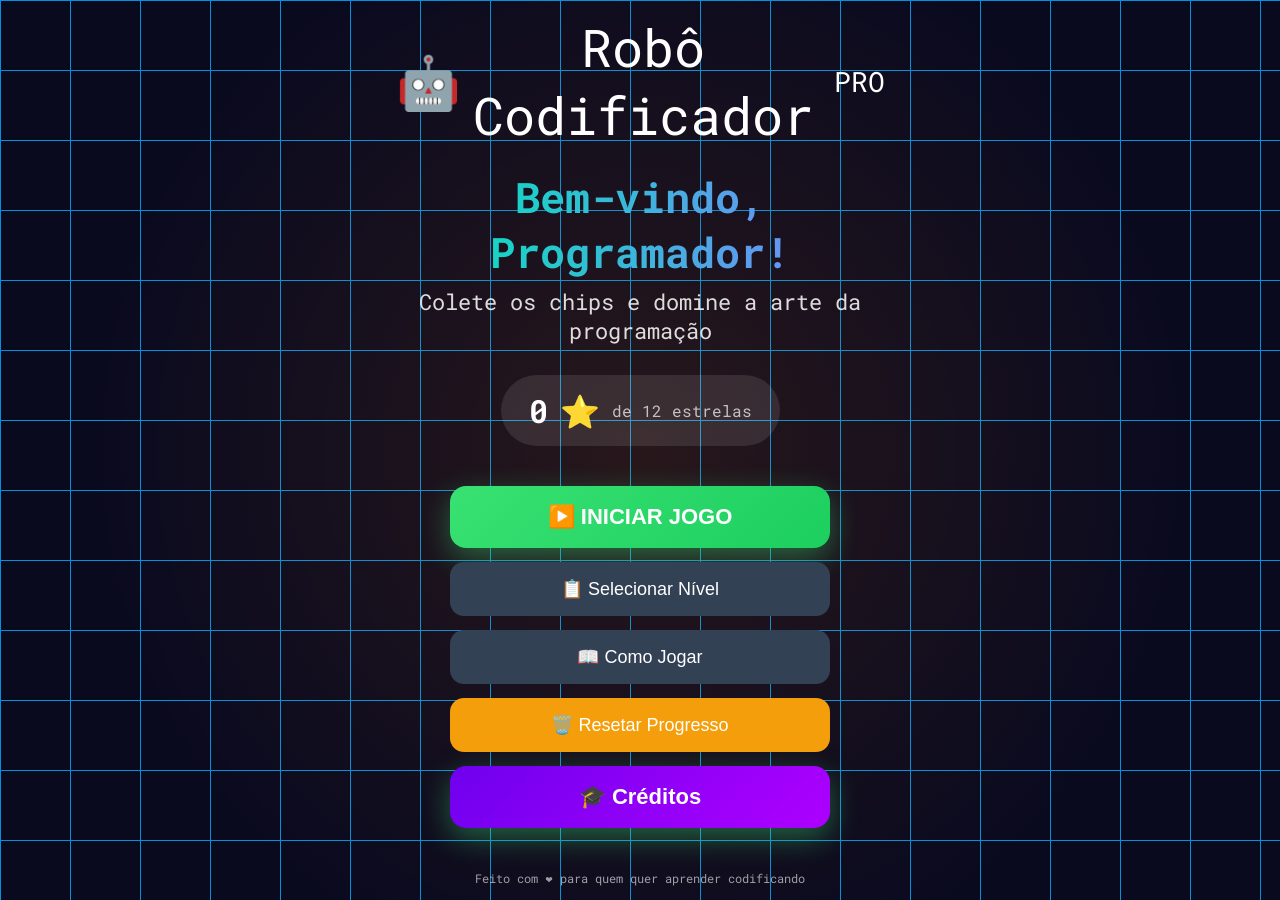
<file: index.html>
<!DOCTYPE html>
<html lang="pt-BR">

<head>
  <meta charset="UTF-8">
  <meta name="viewport" content="width=device-width, initial-scale=1.0">
  <title>🤖 Robô Codificador PRO</title>
  <link rel="stylesheet" href="styles.css">
</head>

<body>

  <style>
    .btn-creditos {
      background: linear-gradient(135deg, #7c83ff, #a855f7);
      border: none;
      color: white;
      padding: 8px 16px;
      border-radius: 40px;
      font-weight: bold;
      cursor: pointer;
      font-family: inherit;
      transition: 0.2s;
      margin-left: 12px;
    }

    .btn-creditos:hover {
      opacity: 0.85;
      transform: scale(0.97);
    }
  </style>

  <div class="game-wrapper">
    <!-- HEADER -->
    <div class="header">
      <div class="logo">
        🤖 <span>Robô Codificador</span>
      </div>
      <div class="header-center">
        <div class="progress-bar" id="progress-bar"></div>
        <button onclick="showPause()" id="btn-pause" class="btn-pause-game">
          ⏸️
        </button>
      </div>
      <div style="display: flex; gap: 12px;">
        <button onclick="resetProgress()" class="btn-reset-progress">
          🗑️ Resetar Progresso
        </button>
        <button onclick="mostrarCreditos()" class="btn-creditos">
          🎓 Créditos
        </button>
      </div>
    </div>

    <div class="container">

      <div class="editor">
        <div class="editor-header">
          <span id="level-title">Nível 1 — Colete os 4 chipes!</span>
          <span style="color:#ffd93d; cursor:pointer;" onclick="mostrarDica()">💡 Dica</span>
        </div>
        <div class="hud">
          <div id="lives" class="lives">❤️❤️❤️</div>
          <div id="timer" class="timer">⏱️ <span id="time-left">60</span>s</div>

          <!-- CONTADOR DE CHIPS EM TEMPO REAL -->
          <div id="chip-counter" class="chip-counter">
            💾 <span id="chips-collected">0</span>/<span id="total-chips">4</span>
          </div>
        </div>
        <pre class="code-area" id="code" contenteditable="true" spellcheck="false"></pre>
        <div class="controls">
          <button onclick="startGame()" id="btn-start" class="btn-start">▶️ INICIAR JOGO</button>
          <button onclick="executarCodigo()" id="btn-exec" class="btn-exec">▶️ Executar</button>
          <button onclick="mostrarSolucao()" id="btn-solucao" class="btn-solucao">❓Solução</button>
          <button onclick="mostrarDocs()" class="btn-docs">📖 Tutorial</button>
          <button onclick="resetNivel()" class="btn-reset">🔄 Reset</button>
          <button onclick="proximoNivel()" id="btn-proximo" class="btn-proximo" style="display:none;">Próximo Nível
            ▶</button>
        </div>
        <div id="status" class="status"></div>
      </div>

      <div class="grid-container">
        <canvas id="canvas" width="560" height="560"></canvas>
      </div>
    </div>

  </div><!-- end .game-wrapper -->

  <!-- MODAL DOCS -->
  <div id="modal-docs">
    <div class="modal-content">
      <h2>📖 Comandos Disponíveis</h2>
      <ul>
        <li><strong>moverEsquerda()</strong> — Move o robô 1 casa para a esquerda</li>
        <li><strong>moverDireita()</strong> — Move o robô 1 casa para a direita</li>
        <li><strong>moverCima()</strong> — Move o robô 1 casa para cima</li>
        <li><strong>moverBaixo()</strong> — Move o robô 1 casa para baixo</li>
      </ul>
      <p style="font-size:14px; color:#64748b; margin-bottom:24px;">
        Use <strong>moverDireita(5)</strong> para mover várias casas.<br>
        Escreva um comando por linha.
      </p>
      <button onclick="fecharModal()" class="btn-fechar">Fechar</button>
    </div>
  </div>

  <!-- MODAL TEMPO ESGOTADO -->
  <div id="modal-timeout">
    <div class="modal-content">
      <h2>⏰ Seu tempo acabou!</h2>
      <p style="font-size:18px; margin:20px 0 10px 0;">Você perdeu uma vida.</p>
      <p style="margin-bottom:30px; font-size:17px;">Gostaria de jogar novamente este nível?</p>
      <div style="display:flex; gap:15px;">
        <button onclick="reiniciarNivelDoTimeout()"
          style="flex:1; background:#38e172; color:white; padding:14px; border-radius:10px; font-weight:700; cursor:pointer;">Sim,
          jogar novamente</button>
        <button onclick="fecharModalTimeout()"
          style="flex:1; background:#64748b; color:white; padding:14px; border-radius:10px; font-weight:700; cursor:pointer;">Cancelar</button>
      </div>
    </div>
  </div>

  <!-- MODAL CONFIRMAR RESET DO NÍVEL -->
  <div id="modal-reset-nivel">
    <div class="modal-content modal-reset-content">
      <div class="modal-reset-icon">🔄</div>
      <h2 class="modal-reset-title">Reiniciar Nível?</h2>
      <p class="modal-reset-desc">O código atual será apagado e o robô voltará ao início.<br>Tem certeza?</p>
      <div class="modal-reset-buttons">
        <button onclick="confirmarResetNivel()" class="btn-reset-confirm">✅ Sim, reiniciar</button>
        <button onclick="cancelarResetNivel()" class="btn-reset-cancel">❌ Cancelar</button>
      </div>
    </div>
  </div>

  <!-- MODAL PAUSE -->
  <div id="modal-pause">
    <div class="modal-content-pause">
      <div class="pause-box">
        <div class="pause-title">PAUSE</div>
        <button onclick="resumeGame()" class="pause-btn-continue">CONTINUE ▶</button>
        <button onclick="endGameFromPause()" class="pause-btn-end">END GAME</button>
        <div class="pause-footer">PRESS SPACE TO CONTINUE</div>
      </div>
    </div>
  </div>

  <!-- LEVEL TRANSITION SCREEN -->
  <div id="level-transition-screen" class="transition-screen">
    <div class="transition-content">
      <div class="transition-robot">🤖</div>
      <h2>Nível <span id="current-level-num">1</span> Concluído!</h2>
      <div id="transition-stars" class="stars-big"></div>
      <p class="transition-subtitle">Preparando próximo desafio...</p>
      <p id="transition-next">Nível <span id="next-level-num">2</span></p>
      <div class="loading-container">
        <div class="loading-bar">
          <div class="loading-progress"></div>
        </div>
      </div>
    </div>
  </div>

  <!-- TELA DE MENU PRINCIPAL -->
  <div id="main-menu-screen" class="menu-screen">
    <div class="menu-content">
      <div class="menu-header">🤖 <span>Robô Codificador</span><span style="font-size:28px; margin-left:8px;">PRO</span>
      </div>
      <h1 class="menu-title">Bem-vindo, Programador!</h1>
      <p class="menu-subtitle">Colete os chips e domine a arte da programação</p>
      <div class="total-stars"><span id="menu-total-stars">0</span> ⭐ <small>de 12 estrelas</small></div>
      <div class="menu-buttons">
        <button onclick="startGameFromMenu()" class="btn-menu-primary">▶️ INICIAR JOGO</button>
        <button onclick="showLevelSelector()" class="btn-menu-secondary">📋 Selecionar Nível</button>
        <button onclick="mostrarDocs()" class="btn-menu-secondary">📖 Como Jogar</button>
        <button onclick="resetProgressFromMenu()" class="btn-menu-warning">🗑️ Resetar Progresso</button>
          <button onclick="mostrarCreditos()" class="btn-menu">
      🎓 Créditos
    </button>
      </div>
      <div class="menu-footer"><small>Feito com ❤️ para quem quer aprender codificando</small></div>
    </div>
  </div>

  <!-- SELETOR DE NÍVEIS -->
  <div id="level-selector-modal" class="modal-levels">
    <div class="modal-content-levels">
      <h2>Escolha o Nível</h2>
      <div id="levels-grid" class="levels-grid"></div>
      <button onclick="closeLevelSelector()" class="btn-fechar">Fechar</button>
    </div>
  </div>

  <script src="script.js">
       // ==================== CRÉDITOS ====================
    
  </script>
</body>

</html>
</file>
<file: styles.css>
@import url('https://fonts.googleapis.com/css2?family=Roboto+Mono:wght@400;500&display=swap');

:root {
  --primary: #00e6b8;
  --primary-hover: #00c9a7;
  --accent: #7c83ff;
  --accent-hover: #5f66ff;
  --warning: #ffb020;
  --warning-hover: #ff9500;
  --dark: #141422;
  --dark-light: #1f1f35;
  --gray: #7c8aa5;
}

* { box-sizing: border-box; margin: 0; padding: 0; }

body { 
  background: linear-gradient(135deg, #e6eeff, #ccd9ff); 
  display: flex; 
  justify-content: center; 
  align-items: flex-start;
  min-height: 100vh; 
  font-family: 'Roboto Mono', monospace; 
  padding: 32px 20px;
}

.game-wrapper {
  display: flex;
  flex-direction: column;
  width: 100%;
  max-width: 1180px;
  margin: 0 auto;
}

/* HEADER */
.header {
  display: flex;
  align-items: center;
  justify-content: space-between;
  background: var(--dark);
  color: white;
  padding: 14px 24px;
  border-radius: 18px 18px 0 0;
  box-shadow: 0 10px 35px rgba(0,0,0,0.45);
  gap: 16px;
  flex-wrap: nowrap;
}

.header .logo {
  font-size: 20px;
  font-weight: 700;
  white-space: nowrap;
  flex-shrink: 0;
}

.header-center {
  display: flex;
  align-items: center;
  gap: 14px;
  flex: 1;
  justify-content: center;
}

.btn-reset-progress {
  padding: 9px 16px;
  font-size: 13px;
  font-weight: 600;
  border-radius: 10px;
  cursor: pointer;
  transition: all 0.2s ease;
  background: var(--warning);
  color: white;
  white-space: nowrap;
  flex-shrink: 0;
  flex: 0;
  min-width: unset;
}

/* CONTAINER */
.container { 
  display: flex; 
  gap: 25px; 
  background: #ffffff; 
  padding: 25px; 
  border-radius: 0 0 24px 24px; 
  box-shadow: 0 20px 50px rgba(0,0,0,0.22); 
  width: 100%;
  align-items: stretch;
  position: relative;
}

.btn-pause-game {
  position: absolute;
  top: 25px;
  right: 25px;
  z-index: 100;
  background: #64748b;
  color: white;
  font-size: 32px;
  width: 58px;
  height: 58px;
  border-radius: 50%;
  border: none;
  display: flex;
  align-items: center;
  justify-content: center;
  cursor: pointer;
  box-shadow: 0 6px 20px rgba(0,0,0,0.3);
  transition: all 0.2s ease;
}

.btn-pause-game:hover {
  background: #475569;
  transform: scale(1.1);
}

/* CONTADOR DE CHIPS EM TEMPO REAL */
.chip-counter {
  font-size: 18px;
  font-weight: 600;
  color: #10b981;
  display: flex;
  align-items: center;
  gap: 6px;
  background: rgba(16, 185, 129, 0.1);
  padding: 6px 14px;
  border-radius: 9999px;
  border: 2px solid #10b981;
}

.chip-counter span {
  font-family: 'Roboto Mono', monospace;
}

/* EDITOR */
.editor { 
  flex: 1;
  min-width: 300px;
  max-width: 420px;
  background: var(--dark); 
  color: #ffffff; 
  border-radius: 18px; 
  overflow: hidden; 
  box-shadow: 0 10px 35px rgba(0,0,0,0.45); 
  display: flex;
  flex-direction: column;
}

.editor-header { 
  background: var(--dark-light); 
  padding: 14px 20px; 
  font-size: 15px; 
  display: flex; 
  justify-content: space-between; 
  align-items: center; 
  border-bottom: 1px solid #2f2f4a;
}

.code-area { 
  flex: none;
  height: 340px;
  min-height: 280px;
  max-height: 420px;
  background: var(--dark); 
  padding: 20px; 
  font-size: 14px; 
  line-height: 1.7; 
  overflow-y: auto; 
  white-space: pre;
  outline: none;
  border: none;
  font-family: 'Roboto Mono', monospace;
  color: #d6e4ff;
  border-radius: 0 0 18px 18px;
  box-shadow: inset 0 4px 12px rgba(0,0,0,0.4);
}

.controls { 
  padding: 16px 20px; 
  display: flex; 
  gap: 10px; 
  flex-wrap: wrap; 
  background: var(--dark);
  border-top: 1px solid #2f2f4a;
}

button { 
  padding: 12px 18px; 
  font-size: 14px; 
  border: none; 
  border-radius: 10px; 
  cursor: pointer; 
  font-weight: 500; 
  transition: all 0.2s ease;
  display: flex;
  align-items: center;
  justify-content: center;
  gap: 6px;
  flex: 1 1 auto;
  min-width: 120px;
}

button:hover { transform: translateY(-2px); }
button:disabled { opacity: 0.5; cursor: not-allowed; transform: none; }

.btn-exec { background: var(--primary); color: white; }
.btn-solucao { background: var(--accent); color: white; }
.btn-reset { background: var(--warning); color: white; }
.btn-proximo { background: #38e172; color: white; }

.btn-start {
  background: linear-gradient(135deg, #38e172, #1ccf5f);
  color: white;
  font-size: 17px;
  font-weight: 700;
  box-shadow: 0 6px 18px rgba(56, 225, 114, 0.5);
  min-width: 180px;
}
.btn-start:hover {
  transform: translateY(-3px) scale(1.05);
  box-shadow: 0 8px 24px rgba(56, 225, 114, 0.6);
}

.status { 
  padding: 0 20px 16px;
  font-size: 13px; 
  color: var(--primary); 
  min-height: 24px; 
  font-weight: 500;
  text-align: center;
  transition: all 0.3s ease;
}
.status.success { color: #22ffb2 !important; font-size: 15px; font-weight: 700; }
.status.error { color: #ff4d6d !important; font-size: 15px; font-weight: 700; }

.grid-container { 
  flex: 1.2;
  min-width: 280px;
  display: flex;
  justify-content: center;
  align-items: center;
}

canvas { 
  width: 100%;
  max-width: 560px;
  aspect-ratio: 1 / 1;
  background: #fffdf7; 
  border-radius: 22px; 
  box-shadow: 0 15px 45px rgba(100,150,255,0.35); 
}

.progress-bar { display: flex; gap: 10px; align-items: center; }

.level-dot {
  display: flex;
  flex-direction: column;
  align-items: center;
  justify-content: center;
  width: 52px;
  height: 52px;
  border-radius: 14px;
  background: #2f3b52;
  color: #a8b3cf;
  font-weight: 700;
  font-size: 16px;
  border: 2px solid #3d4f68;
  transition: all 0.3s ease;
  position: relative;
  gap: 2px;
}

.level-dot .dot-num {
  font-size: 16px;
  font-weight: 800;
  line-height: 1;
}

.level-dot .dot-stars {
  font-size: 9px;
  line-height: 1;
  min-height: 10px;
  letter-spacing: 1px;
}

.level-dot.completed {
  background: linear-gradient(135deg, #00c9a7, #00e6b8);
  color: white;
  border-color: transparent;
  box-shadow: 0 0 0 3px rgba(0, 230, 184, 0.35), 0 4px 14px rgba(0,230,184,0.3);
}

/* BOTÃO PAUSE NO HEADER */
.btn-pause-game {
  background: #334155;
  color: white;
  font-size: 18px;
  width: 44px;
  height: 44px;
  min-width: 44px;
  border-radius: 12px;
  border: 2px solid #475569;
  display: flex;
  align-items: center;
  justify-content: center;
  cursor: pointer;
  transition: all 0.2s ease;
  flex: 0;
  padding: 0;
}

.btn-pause-game:hover {
  background: #475569;
  border-color: #64748b;
  transform: scale(1.08);
}

.hud {
  background: var(--dark-light);
  padding: 12px 20px;
  display: flex;
  justify-content: space-between;
  align-items: center;
  border-bottom: 1px solid #2f2f4a;
  gap: 15px;
}

.lives { font-size: 32px; letter-spacing: 4px; }
.timer { 
  font-size: 18px; 
  font-weight: 500; 
  color: #ffe14d; 
  display: flex; 
  align-items: center; 
  gap: 6px; 
}
.timer.low { color: #ff3b5c; animation: pulse 800ms infinite; }
@keyframes pulse { 0%,100% { transform: scale(1); } 50% { transform: scale(1.15); } }

/* MODAIS */
#modal-docs, #modal-timeout, #modal-pause, #modal-reset-nivel {
  display: none; position: fixed; inset: 0;
  background: rgba(20,20,34,0.9); z-index: 9999;
  justify-content: center; align-items: center;
}
.modal-content {
  background: #ffffff; padding: 24px; border-radius: 18px;
  max-width: 520px; width: 100%; max-height: 90vh; overflow-y: auto;
  box-shadow: 0 25px 60px rgba(0,0,0,0.35);
}
.btn-fechar { width: 100%; padding: 12px; background: var(--primary); color: white; border-radius: 10px; font-size: 15px; cursor: pointer; }

/* MODAL RESET NÍVEL */
.modal-reset-content {
  text-align: center;
  padding: 36px 32px 28px;
  max-width: 420px;
}
.modal-reset-icon {
  font-size: 52px;
  margin-bottom: 10px;
  animation: resetSpin 0.6s ease;
}
@keyframes resetSpin {
  from { transform: rotate(-180deg) scale(0.5); opacity: 0; }
  to   { transform: rotate(0deg) scale(1); opacity: 1; }
}
.modal-reset-title {
  font-size: 24px;
  font-weight: 700;
  color: #1e293b;
  margin-bottom: 12px;
}
.modal-reset-desc {
  font-size: 15px;
  color: #475569;
  line-height: 1.6;
  margin-bottom: 28px;
}
.modal-reset-buttons {
  display: flex;
  gap: 12px;
}
.btn-reset-confirm {
  flex: 1;
  padding: 14px;
  background: #22c55e;
  color: white;
  border: none;
  border-radius: 10px;
  font-size: 15px;
  font-weight: 700;
  cursor: pointer;
  transition: background 0.18s, transform 0.12s;
  font-family: 'Roboto Mono', monospace;
}
.btn-reset-confirm:hover { background: #16a34a; transform: translateY(-2px); }
.btn-reset-confirm:active { transform: translateY(1px); }
.btn-reset-cancel {
  flex: 1;
  padding: 14px;
  background: #64748b;
  color: white;
  border: none;
  border-radius: 10px;
  font-size: 15px;
  font-weight: 700;
  cursor: pointer;
  transition: background 0.18s, transform 0.12s;
  font-family: 'Roboto Mono', monospace;
}
.btn-reset-cancel:hover { background: #475569; transform: translateY(-2px); }
.btn-reset-cancel:active { transform: translateY(1px); }

/* PAUSE MODAL */
.modal-content-pause {
  width: 100%;
  max-width: 520px;
  display: flex;
  justify-content: center;
}
.pause-box {
  background: #0f172a;
  border: 14px solid #7dd3fc;
  padding: 30px 40px;
  width: 100%;
  max-width: 460px;
  box-shadow: 0 0 0 8px #1e2a4a, 0 25px 60px rgba(0,0,0,0.6);
  text-align: center;
}
.pause-title {
  font-family: 'Roboto Mono', monospace;
  font-size: 58px;
  font-weight: 900;
  color: #7dd3fc;
  letter-spacing: 14px;
  text-shadow: 6px 6px 0 #000, -2px -2px 0 #000;
  margin-bottom: 40px;
}
.pause-btn-continue, .pause-btn-end {
  display: block;
  width: 100%;
  padding: 22px;
  margin: 14px 0;
  font-size: 26px;
  font-weight: 700;
  letter-spacing: 6px;
  border: none;
  cursor: pointer;
  transition: all 0.2s;
}
.pause-btn-continue { background: #38e172; color: #0f172a; box-shadow: 0 10px 0 #1e3a5f; }
.pause-btn-end { background: #64748b; color: white; box-shadow: 0 10px 0 #1e3a5f; }
.pause-btn-continue:active, .pause-btn-end:active { transform: translateY(4px); box-shadow: 0 4px 0 #1e3a5f; }
.pause-footer {
  margin-top: 30px;
  font-family: 'Roboto Mono', monospace;
  font-size: 17px;
  color: #a5b4fc;
  letter-spacing: 3px;
}

/* TRANSITION, MENU E OUTROS (mantidos iguais ao seu original) */
.transition-screen {
  display: none;
  position: fixed;
  top: 0; left: 0;
  width: 100%;
  height: 100%;
  background: rgba(15, 23, 42, 0.95);
  z-index: 10000;
  align-items: center;
  justify-content: center;
  animation: fadeIn 0.4s ease forwards;
}

.transition-content {
  text-align: center;
  color: white;
  max-width: 460px;
  padding: 40px 30px;
}

.transition-robot {
  font-size: 92px;
  margin-bottom: 10px;
  animation: robotFloat 2s ease-in-out infinite;
}

.transition-screen h2 {
  font-size: 32px;
  margin: 15px 0 8px 0;
  color: #00e6b8;
}

.transition-subtitle {
  font-size: 18px;
  opacity: 0.9;
  margin: 5px 0 15px 0;
}

#transition-next {
  font-size: 26px;
  font-weight: 700;
  color: #7c83ff;
  margin-bottom: 30px;
}

.stars-big {
  font-size: 52px;
  letter-spacing: 8px;
  margin: 10px 0 25px 0;
  min-height: 58px;
}

.loading-container {
  width: 100%;
  max-width: 320px;
  margin: 0 auto;
}

.loading-bar {
  height: 12px;
  background: #334155;
  border-radius: 9999px;
  overflow: hidden;
  box-shadow: inset 0 2px 4px rgba(0,0,0,0.3);
}

.loading-progress {
  height: 100%;
  width: 0%;
  background: linear-gradient(90deg, #00e6b8, #7c83ff);
  border-radius: 9999px;
  animation: loadingAnim 1.8s ease-in-out forwards;
}

@keyframes fadeIn {
  from { opacity: 0; }
  to { opacity: 1; }
}

@keyframes robotFloat {
  0%, 100% { transform: translateY(0); }
  50% { transform: translateY(-18px); }
}

@keyframes loadingAnim {
  0% { width: 0%; }
  100% { width: 100%; }
}

.menu-screen {
  display: none;
  position: fixed;
  top: 0; left: 0;
  width: 100%;
  height: 100%;
  z-index: 11000;
  align-items: center;
  justify-content: center;
  color: white;
  animation: fadeIn 0.4s ease forwards;
  overflow: hidden;
  background: #0a0a1f;
}

.menu-screen::before {
  content: '';
  position: absolute;
  top: 0; left: 0;
  width: 100%; height: 100%;
  background: linear-gradient(transparent, rgba(0, 120, 255, 0.1));
  animation: codeRain 22s linear infinite;
  opacity: 0.85;
  z-index: 1;
  background-image: 
    linear-gradient(#00aaff 1px, transparent 1px),
    linear-gradient(90deg, #00aaff 1px, transparent 1px);
  background-size: 70px 70px;
}

.menu-screen::after {
  content: '';
  position: absolute;
  top: 0; left: 0;
  width: 100%; height: 100%;
  background: radial-gradient(circle at center, rgba(255, 120, 0, 0.12) 0%, transparent 70%);
  z-index: 2;
  pointer-events: none;
}

.menu-content {
  position: relative;
  z-index: 3;
  text-align: center;
  max-width: 520px;
  padding: 40px 30px;
}

.menu-header {
  font-size: 52px;
  margin-bottom: 20px;
  display: flex;
  align-items: center;
  justify-content: center;
  gap: 12px;
}

.menu-title {
  font-size: 42px;
  margin: 10px 0 8px;
  background: linear-gradient(90deg, #00e6b8, #7c83ff);
  -webkit-background-clip: text;
  -webkit-text-fill-color: transparent;
}

.menu-subtitle {
  font-size: 22px;
  opacity: 0.85;
  margin-bottom: 30px;
}


.total-stars {
  background: rgba(255,255,255,0.1);
  padding: 14px 28px;
  border-radius: 9999px;
  display: inline-flex;
  align-items: center;
  gap: 12px;
  font-size: 32px;
  font-weight: 700;
  margin-bottom: 40px;
}

.total-stars small {
  font-size: 16px;
  opacity: 0.7;
  font-weight: normal;
}

.menu-buttons {
  display: flex;
  flex-direction: column;
  gap: 14px;
  max-width: 380px;
  margin: 0 auto 40px;
}

.btn-menu {
  background: linear-gradient(135deg, #6f00ee, #ae00ff);
  color: white;
  padding: 18px;
  font-size: 22px;
  font-weight: 700;
  border-radius: 16px;
  box-shadow: 0 10px 30px rgba(56, 225, 114, 0.4);
}


.btn-menu-primary {
  background: linear-gradient(135deg, #38e172, #1ccf5f);
  color: white;
  padding: 18px;
  font-size: 22px;
  font-weight: 700;
  border-radius: 16px;
  box-shadow: 0 10px 30px rgba(56, 225, 114, 0.4);
}

.btn-menu-secondary,
.btn-menu-warning {
  background: #334155;
  color: white;
  padding: 16px;
  font-size: 18px;
  border-radius: 14px;
}

.btn-menu-warning { background: #f59e0b; }

.btn-menu-primary:hover,
.btn-menu-secondary:hover,
.btn-menu-warning:hover {
  transform: translateY(-4px);
  box-shadow: 0 15px 35px rgba(0,0,0,0.3);
}

.menu-footer {
  opacity: 0.6;
  font-size: 14px;
}

@keyframes codeRain {
  0% { background-position: 0 0; }
  100% { background-position: 0 1400px; }
}

.modal-levels {
  display: none;
  position: fixed;
  inset: 0;
  background: rgba(15,23,42,0.95);
  z-index: 12000;
  align-items: center;
  justify-content: center;
}

.modal-content-levels {
  background: white;
  color: #1e2937;
  padding: 30px;
  border-radius: 20px;
  max-width: 680px;
  width: 90%;
}

.levels-grid {
  display: grid;
  grid-template-columns: repeat(auto-fit, minmax(150px, 1fr));
  gap: 18px;
  margin: 30px 0;
}

.level-card {
  background: #f8fafc;
  border: 3px solid #e2e8f0;
  border-radius: 16px;
  padding: 20px 14px;
  text-align: center;
  cursor: pointer;
  transition: all 0.3s ease;
}

.level-card:hover {
  transform: scale(1.06);
  border-color: #00e6b8;
}

.level-card.locked {
  opacity: 0.55;
  cursor: not-allowed;
}

.level-card .level-num {
  font-size: 42px;
  font-weight: 700;
  color: #64748b;
}

.level-card.completed .level-num {
  color: #00e6b8;
}

.level-card .level-title {
  font-size: 13px;
  margin: 8px 0 12px;
  min-height: 38px;
  line-height: 1.3;
}

.level-card .stars {
  font-size: 26px;
}
/* ==================== OVERLAY DE VITÓRIA ==================== */
#victory-overlay {
  position: fixed;
  inset: 0;
  background: rgba(10, 10, 30, 0.92);
  z-index: 15000;
  display: flex;
  align-items: center;
  justify-content: center;
  animation: fadeIn 0.35s ease forwards;
  backdrop-filter: blur(6px);
}

.victory-box {
  background: linear-gradient(160deg, #0f172a, #1e293b);
  border: 3px solid rgba(0, 230, 184, 0.4);
  border-radius: 28px;
  padding: 48px 44px 40px;
  max-width: 420px;
  width: 90%;
  text-align: center;
  box-shadow:
    0 0 0 1px rgba(0,230,184,0.1),
    0 30px 80px rgba(0,0,0,0.6),
    0 0 60px rgba(0,230,184,0.08);
  animation: victoryPop 0.45s cubic-bezier(0.175, 0.885, 0.32, 1.275) forwards;
}

@keyframes victoryPop {
  from { transform: scale(0.75) translateY(30px); opacity: 0; }
  to   { transform: scale(1) translateY(0);       opacity: 1; }
}

.victory-robot {
  font-size: 80px;
  margin-bottom: 10px;
  animation: robotFloat 2s ease-in-out infinite;
  display: block;
}

.victory-title {
  font-family: 'Roboto Mono', monospace;
  font-size: 26px;
  font-weight: 800;
  color: #00e6b8;
  margin-bottom: 18px;
  letter-spacing: 1px;
}

.victory-stars {
  font-size: 52px;
  letter-spacing: 6px;
  margin-bottom: 16px;
  filter: drop-shadow(0 0 12px rgba(250,204,21,0.6));
}

.victory-time {
  font-family: 'Roboto Mono', monospace;
  font-size: 15px;
  color: #94a3b8;
  margin-bottom: 34px;
}

.victory-time .penalty {
  color: #f87171;
}

.victory-details {
  background: rgba(255,255,255,0.05);
  border: 1px solid rgba(255,255,255,0.08);
  border-radius: 14px;
  padding: 14px 18px;
  margin-bottom: 28px;
  text-align: left;
}

.victory-detail-line {
  font-family: 'Roboto Mono', monospace;
  font-size: 13px;
  color: #94a3b8;
  padding: 5px 0;
  border-bottom: 1px solid rgba(255,255,255,0.05);
  line-height: 1.4;
}

.victory-detail-line:last-child {
  border-bottom: none;
}

.victory-detail-line:has(✅) {
  color: #6ee7b7;
}

.victory-detail-line:has(❌) {
  color: #fca5a5;
}

.victory-btn {
  display: block;
  width: 100%;
  padding: 18px;
  border: none;
  border-radius: 14px;
  font-family: 'Roboto Mono', monospace;
  font-size: 17px;
  font-weight: 700;
  cursor: pointer;
  letter-spacing: 1px;
  transition: all 0.2s ease;
  margin-bottom: 12px;
}

.victory-btn:last-child { margin-bottom: 0; }

.victory-btn-next {
  background: linear-gradient(135deg, #00e6b8, #00c9a7);
  color: #0a1628;
  box-shadow: 0 8px 24px rgba(0,230,184,0.35);
}

.victory-btn-next:hover {
  transform: translateY(-3px);
  box-shadow: 0 12px 32px rgba(0,230,184,0.5);
}

.victory-btn-final {
  background: linear-gradient(135deg, #facc15, #f59e0b);
  color: #0a1628;
  box-shadow: 0 8px 24px rgba(250,204,21,0.35);
}

.victory-btn-final:hover {
  transform: translateY(-3px);
  box-shadow: 0 12px 32px rgba(250,204,21,0.5);
}

.victory-btn-menu {
  background: #1e293b;
  color: #64748b;
  border: 2px solid #334155;
  font-size: 14px;
  padding: 13px;
}

.victory-btn-menu:hover {
  background: #334155;
  color: #94a3b8;
  transform: translateY(-2px);
}
</file>
